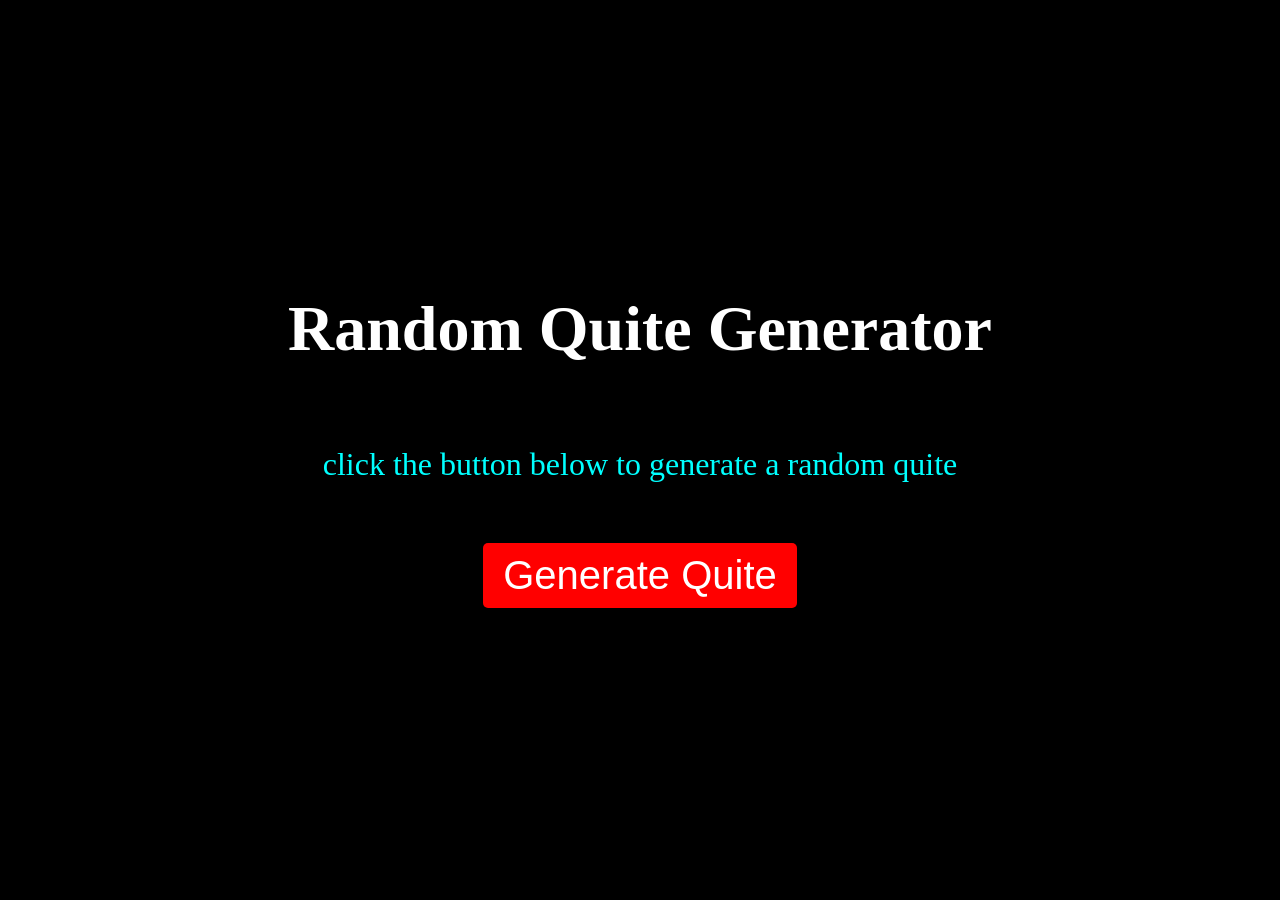
<file: 01-Random-Generator/index.html>
<!DOCTYPE html>
<html lang="en">
    <head >
        <meta charset="UTF-8">
        <meta name="viewport" content="width=device-width, initail-scale=1.0">
        <title> Random Quite Generator </title>
        <link rel="stylesheet" href="style.css"> 
    </head>
    <body>
        <div class="container">
            <h1 id="title">Random Quite Generator</h1>
            <p id="quite">click the button below to generate a random quite</p>
            <button id="btn">Generate Quite</button>
        </div>
        <script src="index.js"></script>   
     </body>
</html>
</file>
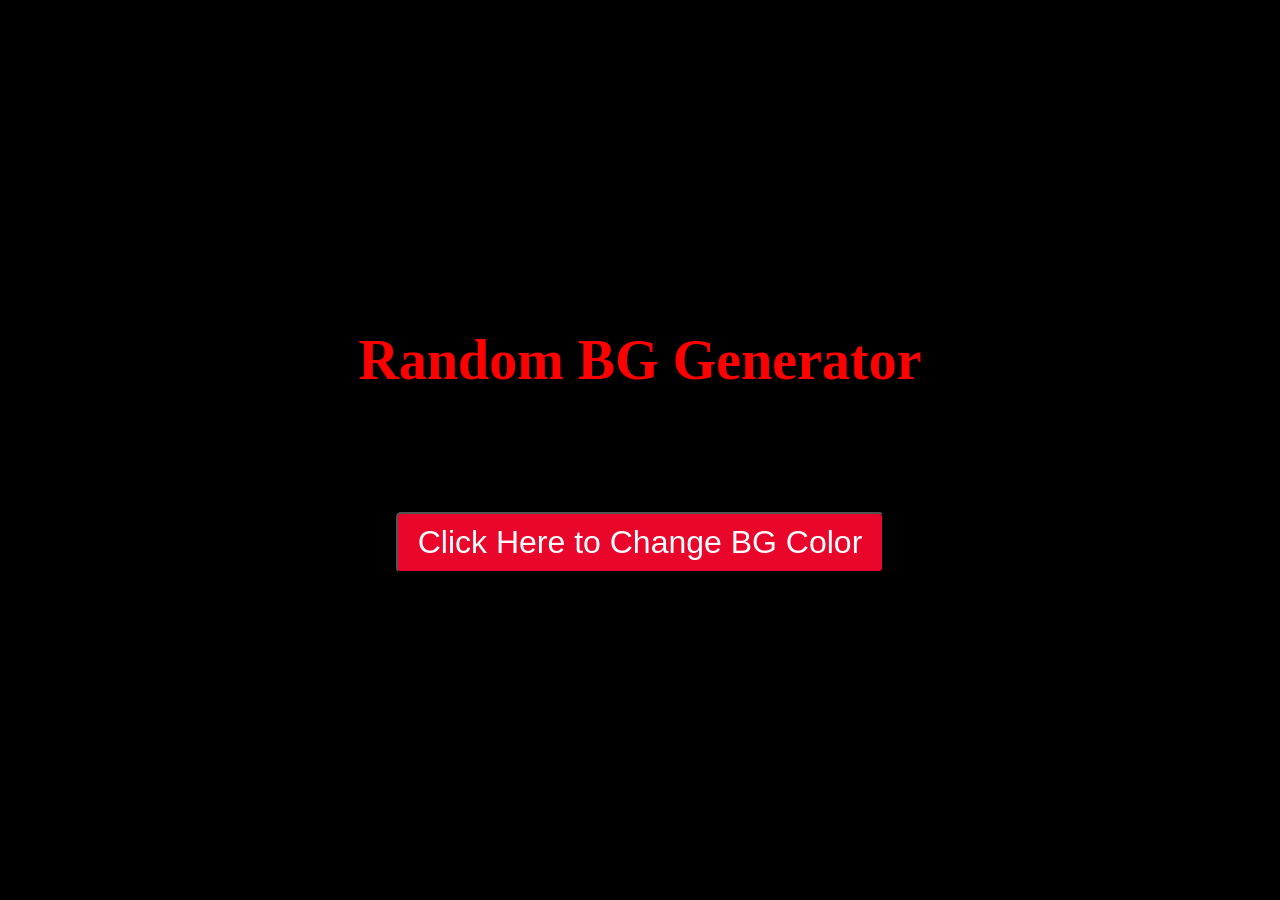
<file: 02-Random-BG-Changer/index.html>
<!DOCTYPE html>
<html lang="en">
    <head>
      <meta charset="UTF-8">
      <meta name="viewport" content="width=device-width, initail-scale=1.0">
      <title> Random BG Changer</title>
       <link rel="stylesheet" href="style.css">
    </head>
    <body>
        <div id="container">
        <h1 id="title">  Random BG Generator </h1>
        <div id="parent"></div>
        <button id="btn"> Click Here to Change BG Color </button>
        </div>
        <script src="index.js"></script>
    </body>
</html>
</file>
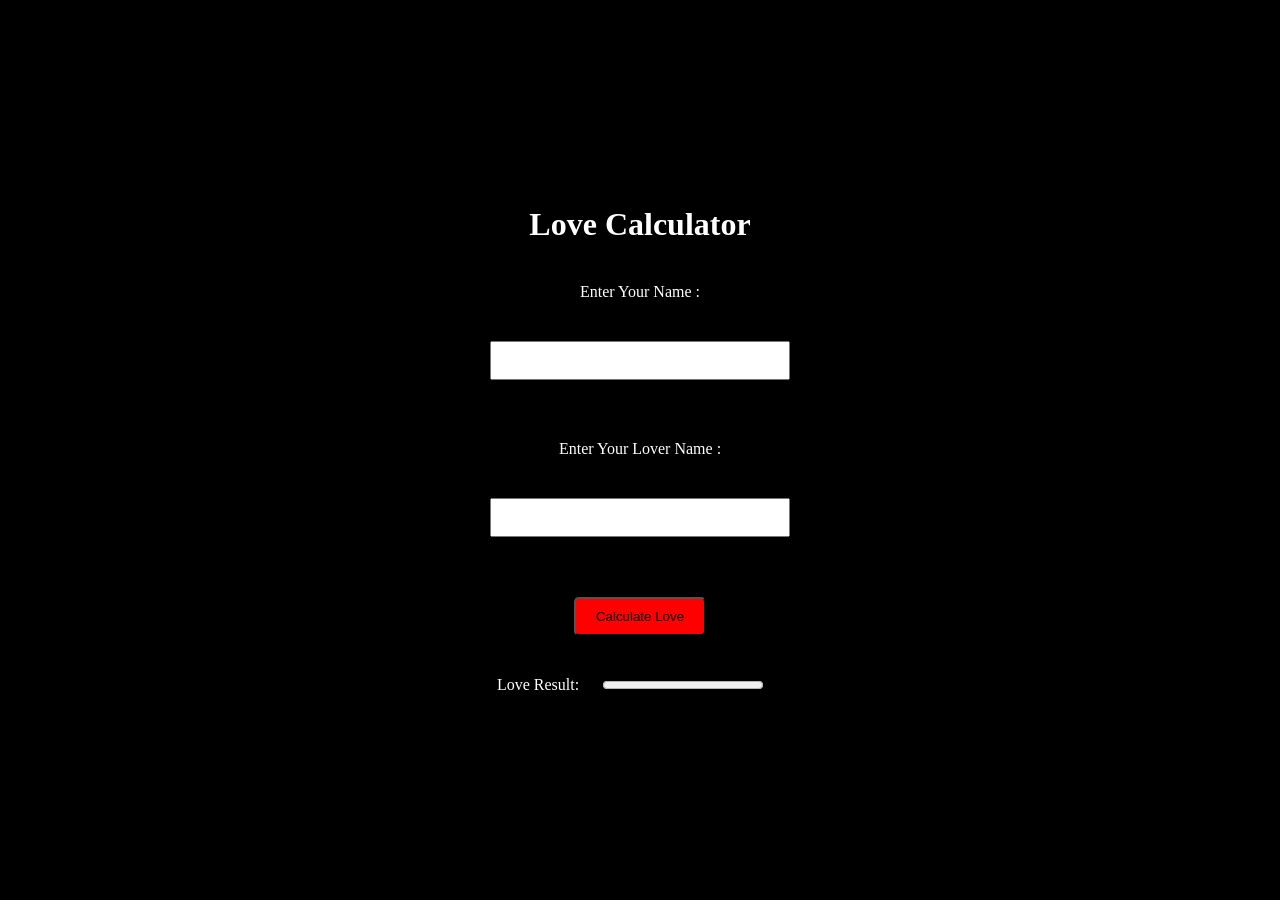
<file: 03-Love-Calculator/index.html>
<!DOCTYPE html>
<html lang="en">
  <head>
    <meta charset="UTF-8">
    <meta name="viewport" content="width=device-width, initail-scale=1.0">
    <title>Love Calculator </title>
    <link rel="stylesheet" href="style.css">
  </head>
  <body>
    <div id="container">
        <h1 id="tile"> Love Calculator </h1>
          <label for="you">Enter Your Name : </label>
        <input id="you" name="you" type="text">
        <label for="lover">Enter Your Lover Name : </label>
        <input id="lover" name="lover" type="text">
        <button id="btn">Calculate Love</button>
        <p>Love Result:  <progress id="result" value="0" max="100"></progress> <span id="value"></span></p>
    </div>
    <script src="index.js"></script>
  </body>
</html>
</file>
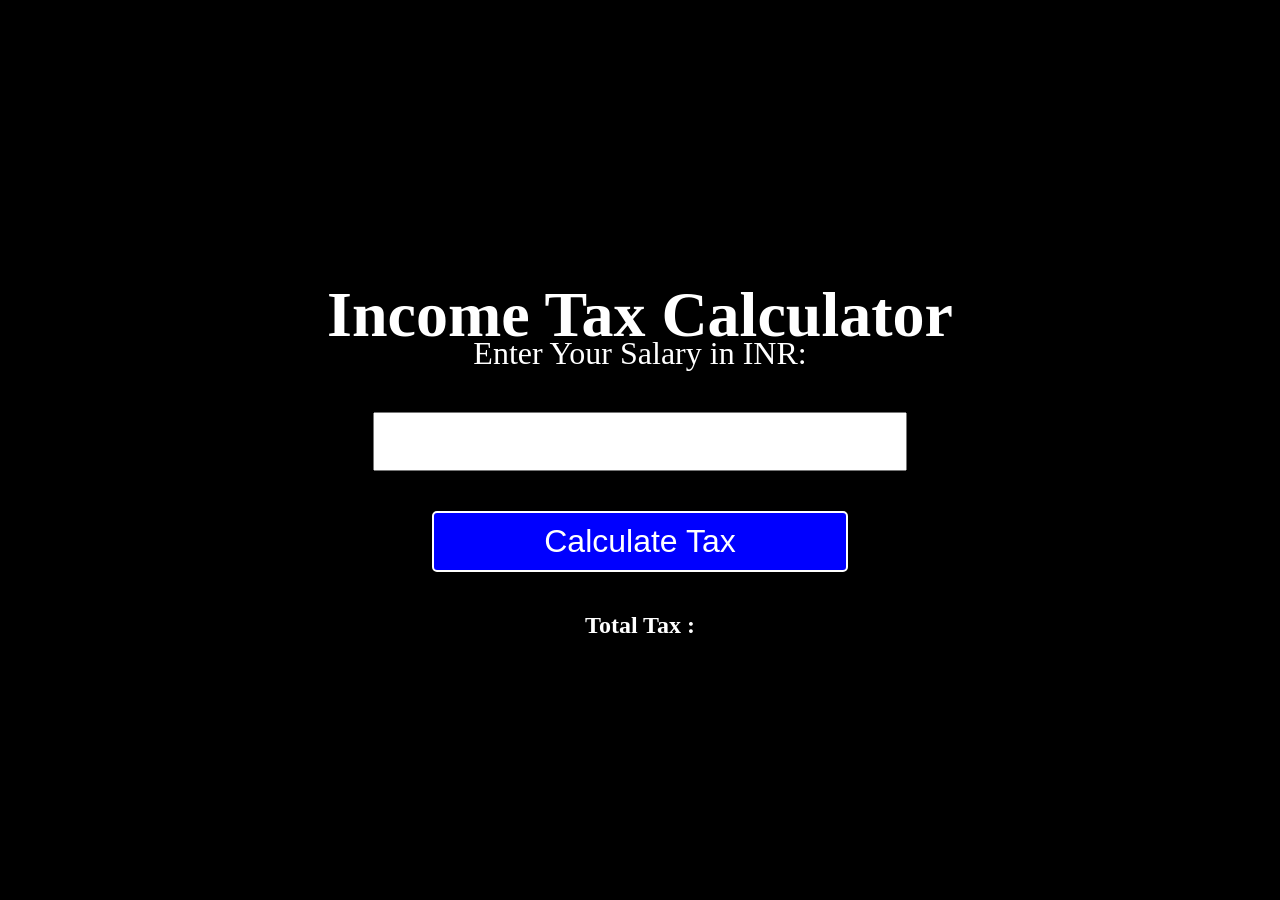
<file: 04-Income-Tax-Calculator/index.html>
<!DOCTYPE html>
<html>
    <head>
        <meta charset="UTF-8">
        <meta name="viewport" content="width=device-width, initail-scale=1.0">
        <title>Income-Tax-Calculator</title>
        <link rel="stylesheet" href="style.css">
    </head>
    <body>
        <div id="container">
            <h1>Income Tax Calculator</h1>
            <form>
                <label for="salary">Enter Your Salary in INR: </label>
                <input type="number" name="salary" id="salary" required>
                <button type="submit"> Calculate Tax </button>
                <h2> Total Tax : <span id="total"></span></h2>
            </form>
        </div>

        <script src="index.js"></script>
    </body>
</html>
</file>
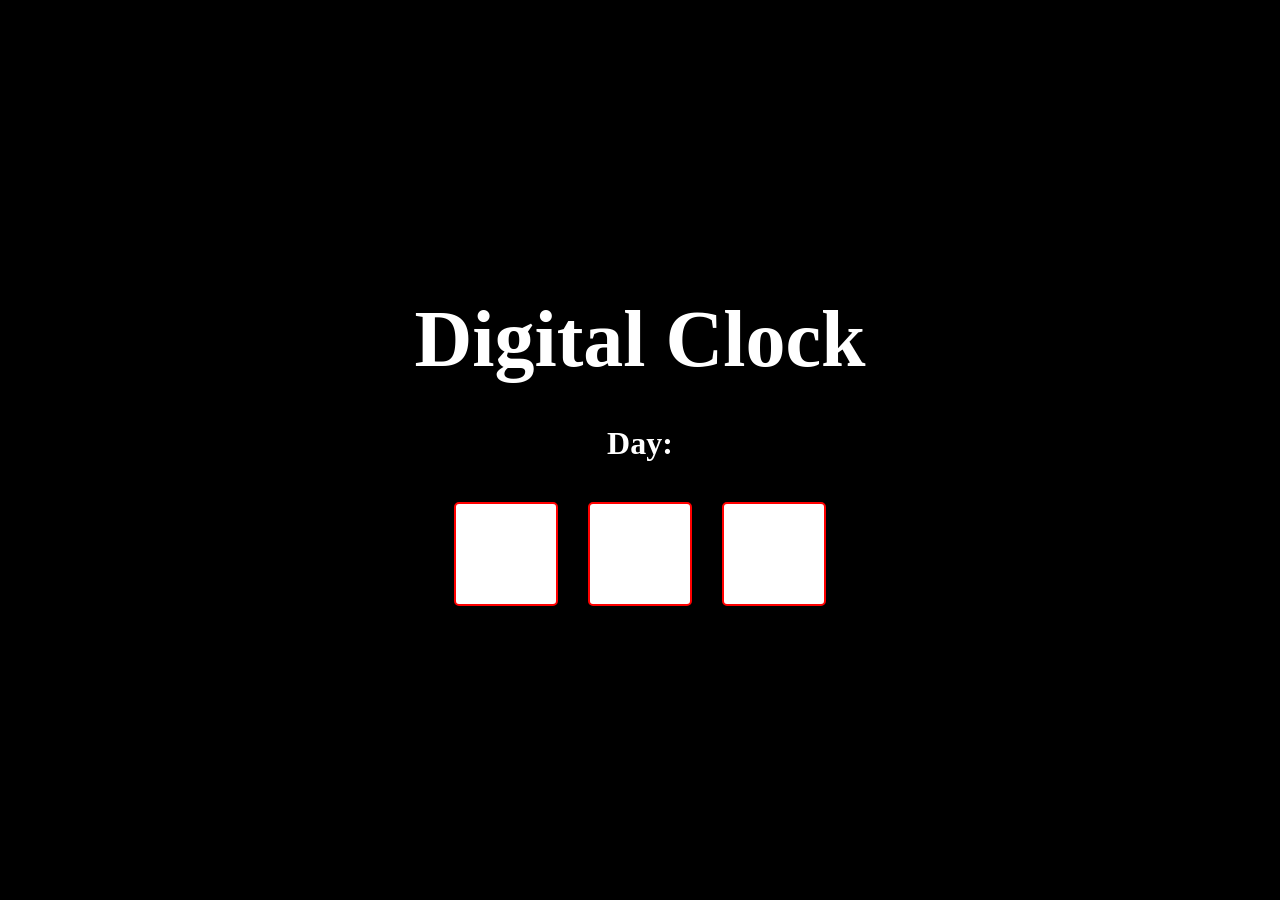
<file: 05-Gigital-Clock/index.html>
<!DOCTYPE html>
<html lang="en">
    <head>
        <meta charset="UTF-8">
        <meta name="viewport" content="width=device-width, initail-scale=1.0">
        <title>Digital Clock</title>
        <link rel="stylesheet" href="style.css">
    </head>
    <body>
        <div id="container">
             <h1>Digital Clock</h1>
             <h2 id="days">Day: <span id="day"></span> </h2>
             <div id="clock">
                <span id="hours"></span>
                <span id="mintues"></span>
                <span id="sec"></span>
                <!-- <span id="milisec"></span> -->
             </div>
           
        </div>
        <script src="index.js"></script>
    </body>

</html>
</file>
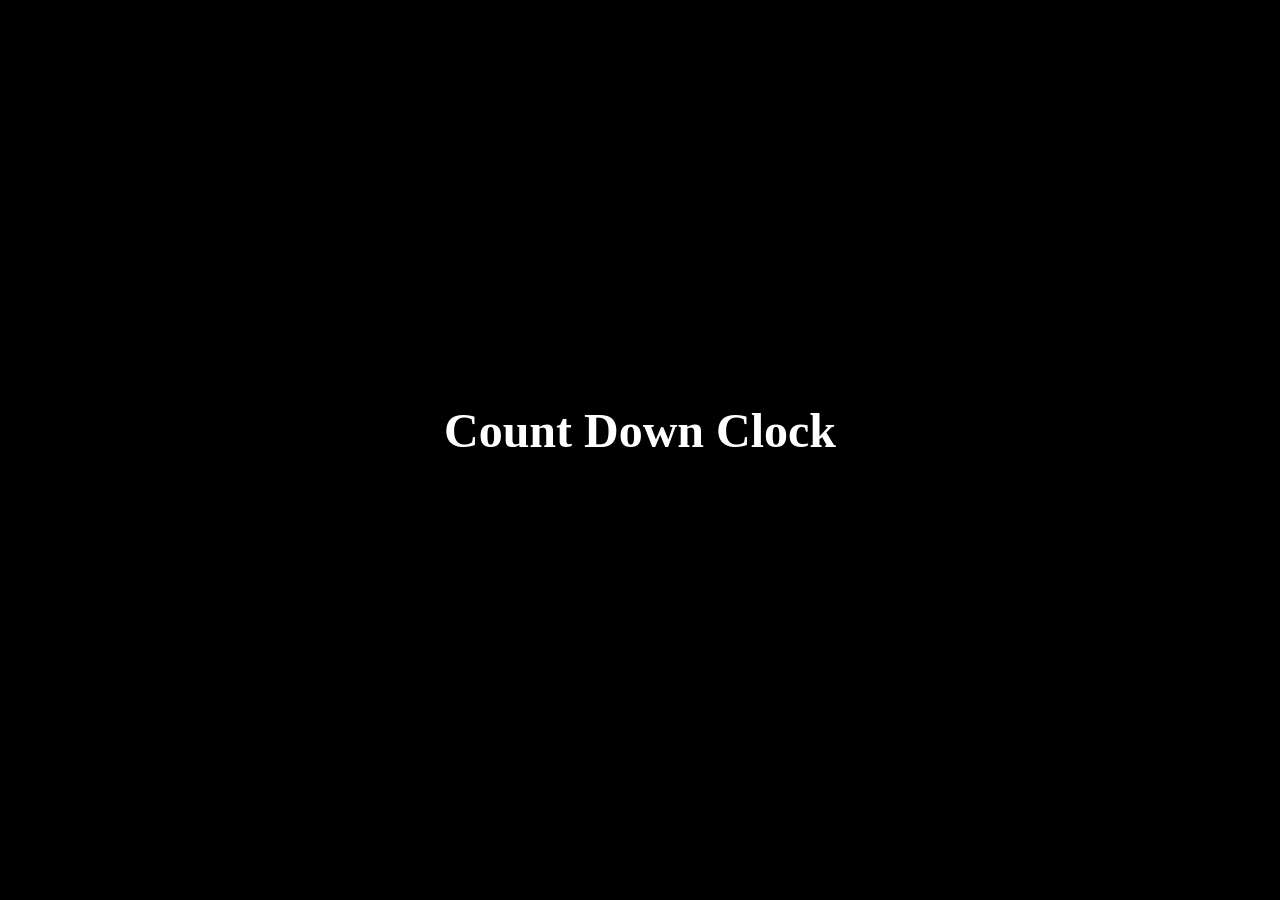
<file: 06-Count-down-timer/index.html>
<!DOCTYPE html>
<html lang="en">
    <head>
        <meta charset="UTF-8">
        <meta name="viewport" content="width=device-width, initail-scale=1.0">
        <title>Count Down Clock</title>
        <link rel="stylesheet" href="style.css">
    </head>
    <body>
        <div id="container">
              <h1>Count Down Clock</h1>
              <div id="clock">
              </div>
        </div>
        <script src="index.js"></script>
    </body>
</html>
</file>
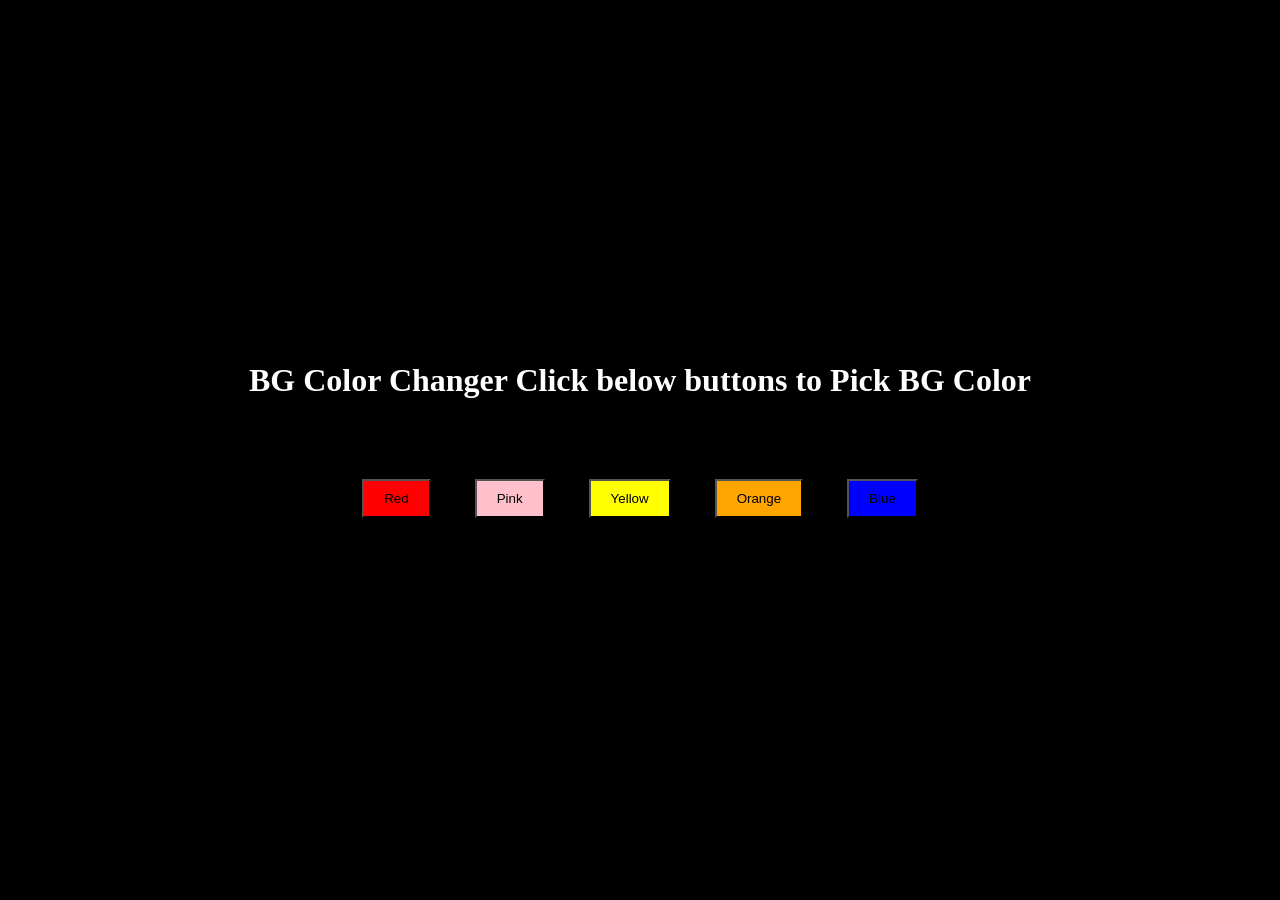
<file: 07-BG-Color-Changer/index.html>
<!DOCTYPE html>
<html lang="en">
    <head>
        <meta charset="UTF-8">
        <meta name="viewport" content="width=device-width, initail-scale=1.0">
        <title>BG Changer</title>
        <link rel="stylesheet" href="style.css">
    </head>
    <body>
        <div id="container">
           <h1>BG Color Changer Click below buttons to Pick BG Color</h1>
           <div id="parent">
            <button id="red" style="background-color: red;">Red</button>
            <button id="pink" style="background-color: pink;">Pink</button>
            <button id="yellow" style="background-color: yellow;">Yellow</button>
            <button id="orange" style="background-color: orange;">Orange</button>
            <button id="blue" style="background-color: blue;">Blue</button>
           </div>
        </div>

        <script src="index.js"></script>
    </body>
</html>
</file>
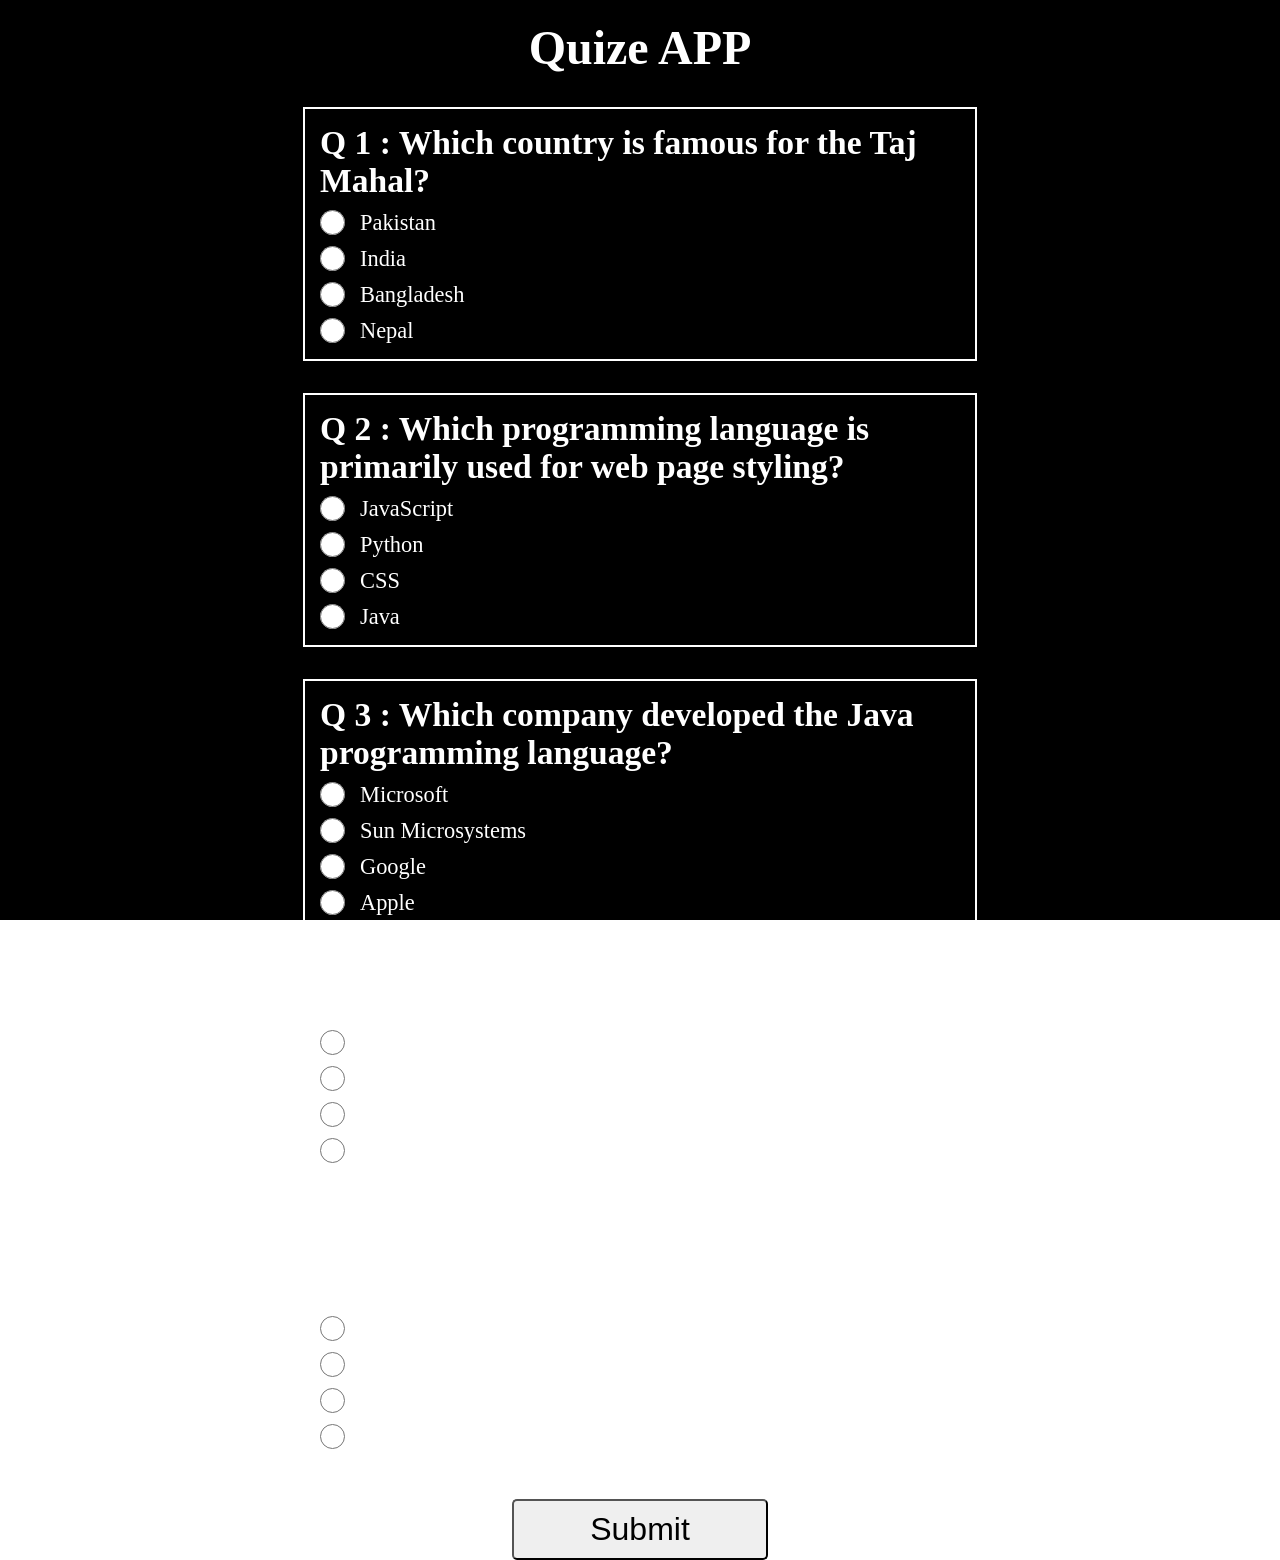
<file: 09-Quize/index.html>
<!DOCTYPE html>
<html lang="en">
   <head>
    <meta charset="UTF-8">
    <meta name="viewport" content="width=device-width, initail-scale=1.0">
    <title>Quize App</title>
    <link rel="stylesheet" href="style.css">
   </head>
   <body>
     <div id="container">
        <h1>Quize APP</h1>
        <form id="form">
            <button type="submit" id="submit">Submit</button>
        </form>
        <div id="score"></div>
     </div>


     <script type="module" src="index.js"></script>
   </body>
</html>
</file>
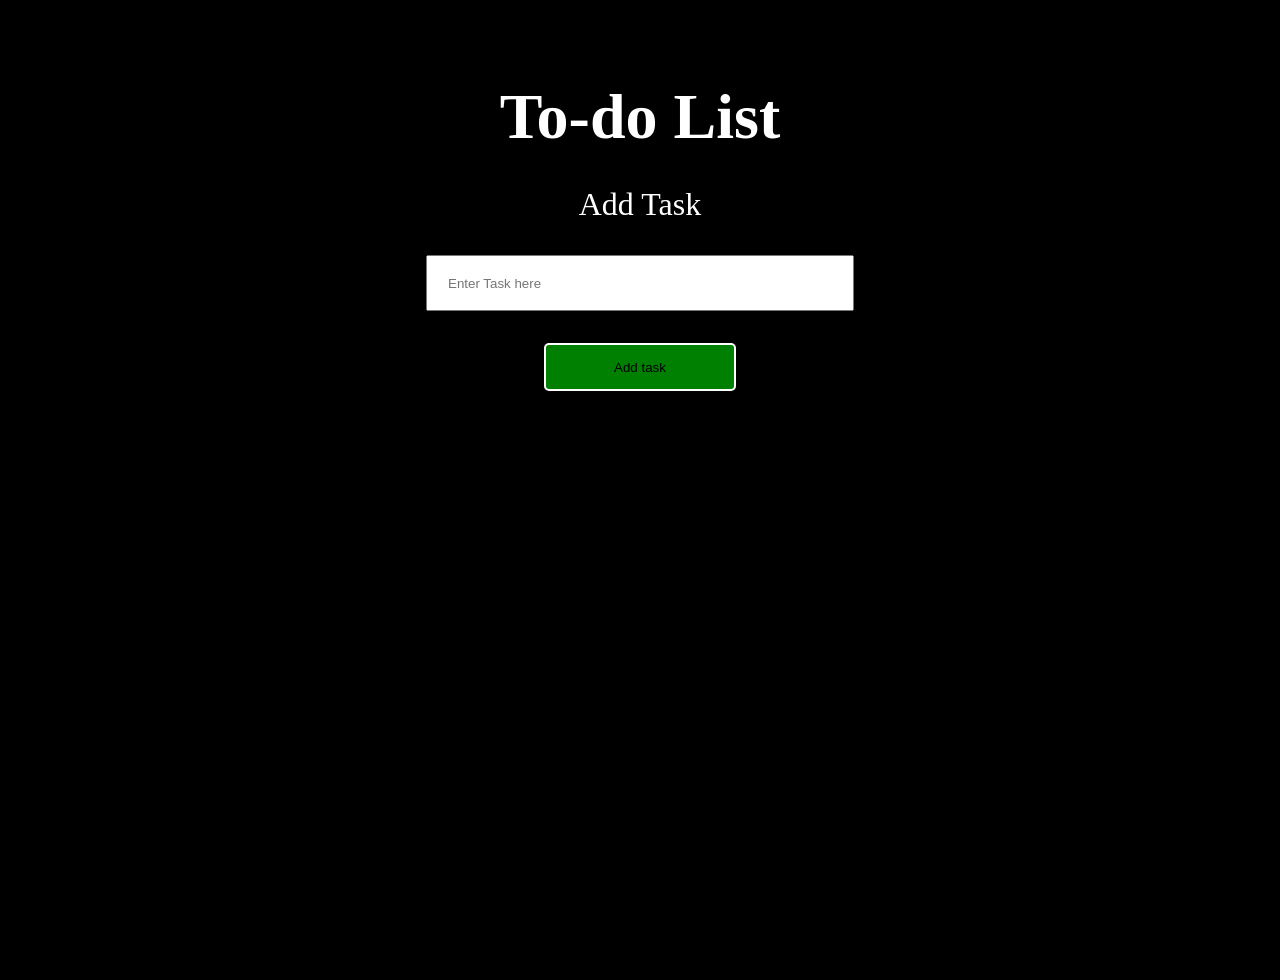
<file: 10-To-do-list/index.html>
<!DOCTYPE html>
 <html lang="en">
   <head></head>
     <meta charset="UTF-8">
     <meta name="viewport" content="width=device-width, initial-scale=1.0">
     <title>To-Do List</title>
     <link rel="stylesheet" href="style.css">
   </head>
   <body>
      <div id="container">
         <h1> To-do List </h1>
         <form id="form">
          <label for="task">Add Task</label>
          <input type="text" id="task" placeholder="Enter Task here">
          <button type="submit">Add task</button>
         </form>

         <ul id="task-list">
            
         </ul>
          
      </div>
      <script src="index.js"></script>
   </body>
 </html>
</file>
<file: 01-Random-Generator/style.css>
*{
    margin:0;
    padding: 0;
 }

.container{
    display:flex;
    flex-direction:column;
    align-items: center;
    justify-content:center;
    height:100vh;
    background-color:#000;
    color:#fff;
    gap: 60px;
}

#title{
    font-size:4rem;
    margin-bottom: 20px;
}

#quite{
    font-size: 2rem;
    color: aqua;
}

#btn{
    padding: 10px 20px;
    font-size: 2.5rem ;
    background-color: red;
    color:white;
    border:none;
    border-radius:5px;
}

#btn:hover{
    background-color:darken;
    cursor:pointer;
}
</file>
<file: 02-Random-BG-Changer/style.css>
*{
    margin: 0;
    padding:0
}

#container{
    display:flex;
    flex-direction:column;
    align-items:center;
    justify-content:center;
    background-color:#000;
    color:#fff;
    gap:60px;
    height: 100vh;
}

#title{
    font-size:3.5rem;
    color:red
}

#btn{
    font-size:2rem;
    cursor:pointer;
    padding: 10px 20px;
    border-radius:5px;
   color: white;
   background-color: rgb(234, 5, 43);
}
</file>
<file: 03-Love-Calculator/style.css>
*{
    margin: 0;
    padding:0;
}


body{
    background-color:black;
   
}

#container{
    display: flex;
    flex-direction:column;
    justify-content:center;
    align-items:center;
    gap:40px;
    color: white;
    height: 100vh;
}

input{
    padding: 10px 20px;
    width: 20%;
    margin-bottom: 20px;
}

#btn{
    padding: 10px 20px;
    border-radius:5px;
    background-color: red;
    cursor: pointer;
}

#result{
    margin: 0 20px;
}
</file>
<file: 04-Income-Tax-Calculator/style.css>
*{
    margin: 0;
    padding: 0;
}


#container{
    background-color: #000;
  height: 100vh;
  display: flex;
  flex-direction: column;
  justify-content: center;
  align-items: center;
  color: white;
}

form {
    /* background-color: #000;
    height: 100vh; */
    height: 30%;
    display: flex;
    flex-direction: column;
    justify-content: center;
    align-items: center;
    gap: 40px;
    
}

h1{
    font-size: 4rem;
}
label{
    font-size: 2rem;
}

input{
    height: 3rem;
    width: 100%;
    padding: 5px;
    font-size: 2.5rem;
}

button{
    padding: 10px 20px;
    width: 80%;
    background-color: blue;
    color: white;
    font-size: 2rem;
    border: 2px solid white;
    border-radius: 5px;
    cursor: pointer;
}

#total{
    color: white;
    font-size: 1.5rem;
}
</file>
<file: 05-Gigital-Clock/style.css>
*{
    margin: 0;
    padding:0;
}

#container{
    background-color:#000;
    display:flex;
    flex-direction: column;
    justify-content:center;
    align-items: center;
    color: #fff;
    gap:30px;
    height: 100vh;
}

h1{
    font-size: 5rem;
}

#days{
    font-size: 2rem;
    padding: 10px;
}

#clock{
    display: flex;
    align-items: center;
    justify-content: center;
    gap: 30px;
}

#clock span{
    display: flex;
    align-items: center;
    justify-content: center;
    font-size: 3rem;
 height: 100px;
 width: 100px;
 background-color: #fff;
 color: #000;
 border: 2px solid red;
 border-radius: 5px;
}
</file>
<file: 06-Count-down-timer/style.css>
*{
    margin: 0;
    padding: 0;
}

#container{
    background-color: #000;
    display: flex;
    flex-direction: column;
    justify-content: center;
    align-items: center;
    gap: 40px;
    color: white;
    height: 100vh;
}

h1{
    font-size: 3rem;
}

#clock{
    font-size: 2.5rem;
    font-weight: 500;
    color: rgb(215, 25, 139);

}
</file>
<file: 07-BG-Color-Changer/style.css>
*{
    margin:0;
    padding:0;
   
}

#container{
    display:flex;
    flex-direction:column;
    justify-content: center;
    align-items:center;
    color:white;
    height:100vh;
    gap:60px;
}

body{
    background-color:black;
}

button{
    padding: 10px 20px;
    margin: 20px;
    cursor:pointer;
}
</file>
<file: 09-Quize/style.css>
*{
    margin: 0;
    padding: 0;
}

#container{
    background-color: #000;
    color: #fff;
    height:100vh;
    display: flex;
    flex-direction: column;
    align-items: center;
    gap: 2rem;
    padding-top: 20px ;
   
}

#form{
    width: 100%;
    display: flex;
    flex-direction: column;
    justify-content: center;
    align-items: center;
}

#question{
    border: 2px solid white;
    width: 100%;
    display: flex;
    flex-direction: column;
    justify-content: center;
    /* padding-left: 2rem; */
    color: white;
    width: 50%;
    padding: 15px;
    font-size : 1.4rem;
    gap: 10px;
}

h1{
    font-size: 3rem;
}

h6{
    font-size: 1rem;
}

#submit{
 padding: 10px 20px;
 font-size: 2rem;
 border: 2xp solid white;
 border-radius: 5px;
 width: 20%;
 cursor: pointer;
}

#options{
    display: flex;
    gap:5px;
    justify-content: start;
    align-items: start;
}

input{
    width: 25px;
    height: 25px;
    margin-right: 10px;
}

#score{
    font-size: 1.5rem;
    font-weight: bold;
}
</file>
<file: 10-To-do-list/style.css>
*{
    margin: 0;
    padding: 0;
}

#container{
    background-color: #000;
    height: 100vh;
    color: white;
    display: flex;
    flex-direction: column;
    /* justify-content: center; */
    align-items: center;
   padding-top: 5rem;
   gap: 2rem;
 
}

h1{
    font-size: 4rem;
}

#form{
    display: flex;
    flex-direction: column;
    align-items: center;
    justify-content:center;
    gap: 2rem;
    width: 30%
}

label {
    font-size: 2rem;
}

input{
    padding: 10px 20px;
    height: 2rem;
    width: 100%;
}

button{
    background-color: green;
    height: 3rem;
    border: 2px solid white;
    border-radius: 5px;
    width: 50%;
    cursor: pointer;
}

#task-list{
    width: 30%;
    display: flex;
    flex-direction: column;
    align-self: center;
    justify-content: center;
    gap:1rem;
}

li{
    font-size: 2rem;
    border: 2px solid white;
    width: 100%;
    color: white;
    padding: 10px 40px;
}
</file>
